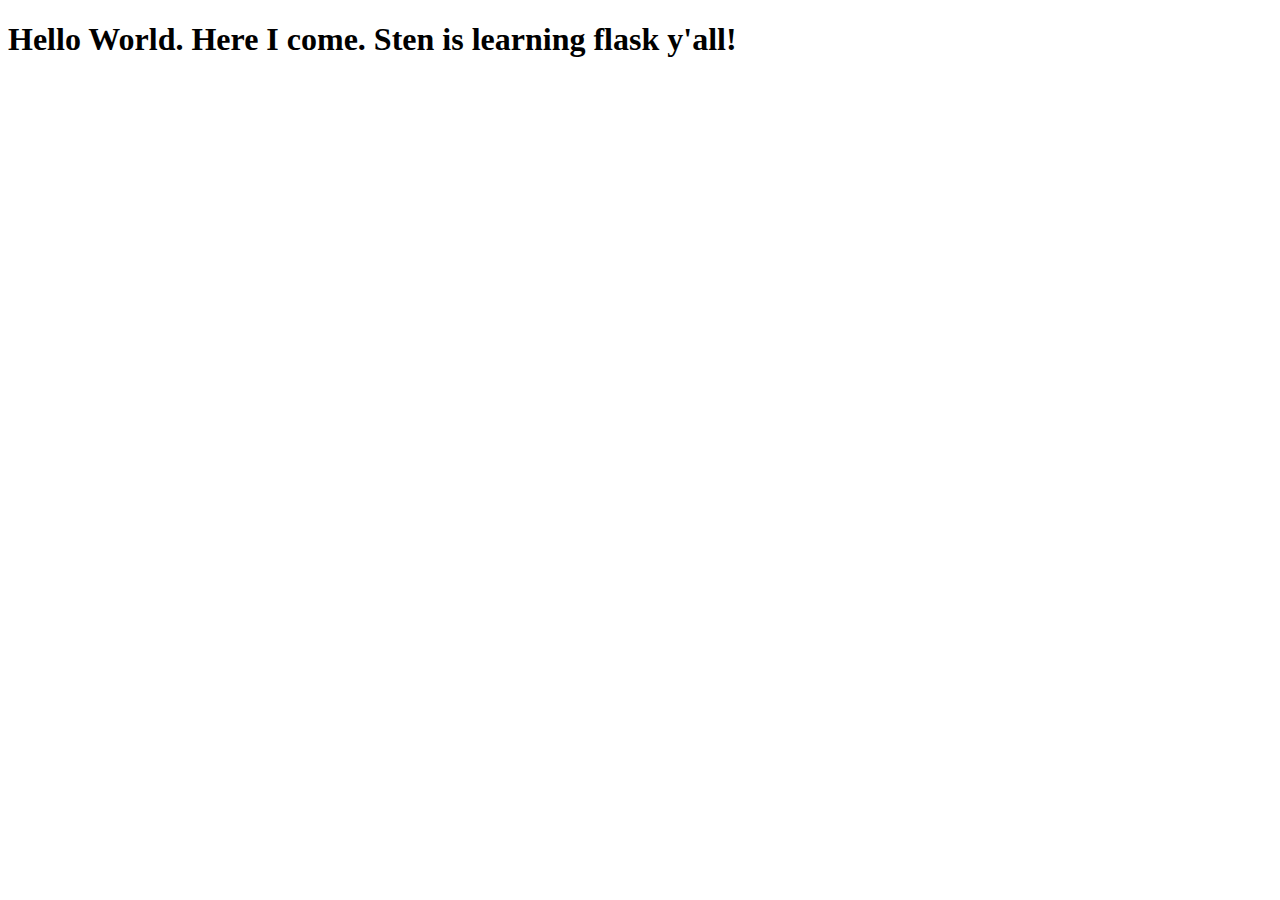
<file: templates/index.html>
<!doctype html>
<html>
<head>
  <title>Sample Home Page</title>
    <!--<link rel="stylesheet" type="text/css" href="static/styles.css">-->
</head>
<body>

<h1>Hello World. Here I come. Sten is learning flask y&#039all!</h1>
</body>
</html>
</file>
